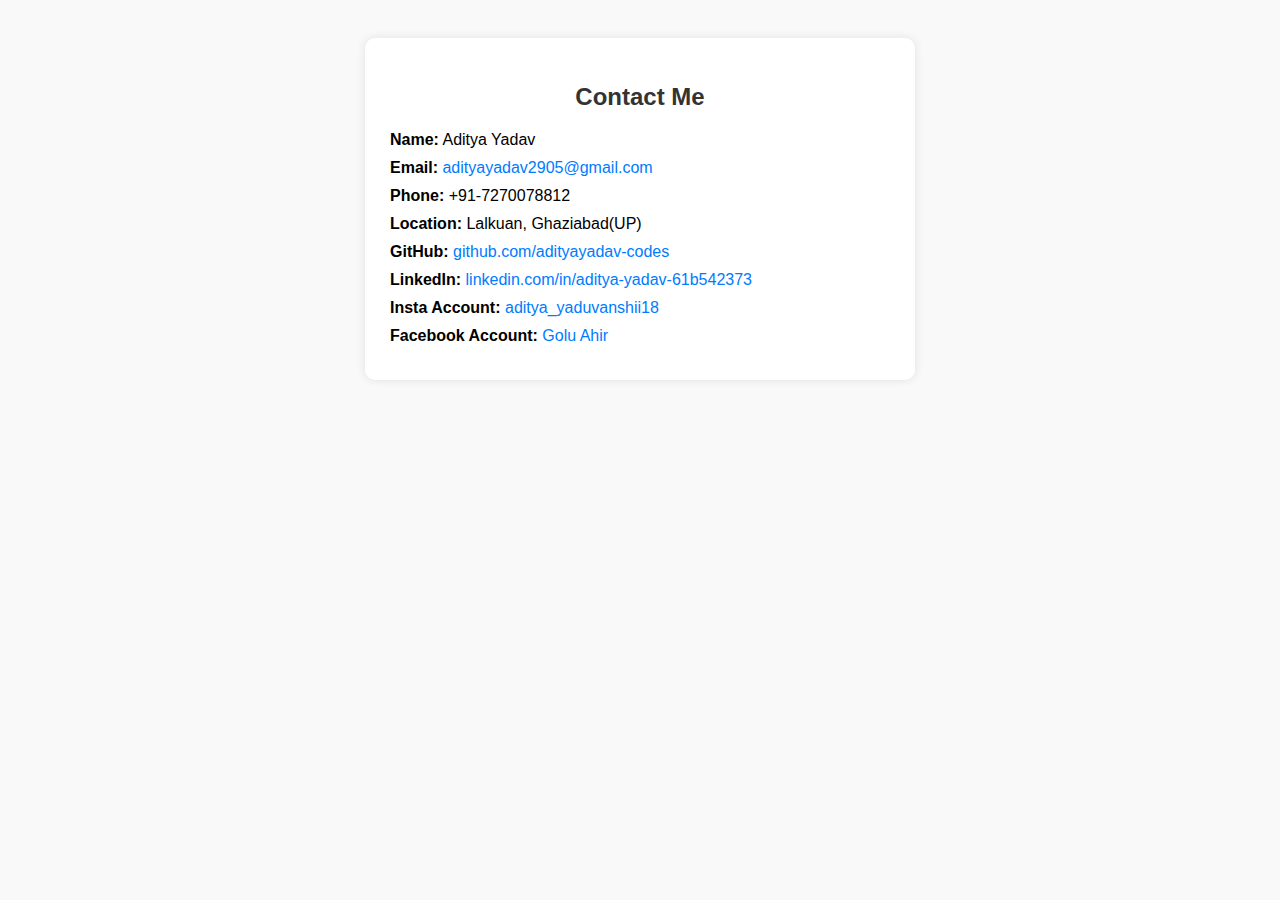
<file: contactUs.html>
<!DOCTYPE html>
<html lang="en">
<head>
  <meta charset="UTF-8">
  <title>My Contact Page</title>
  <style>

    body {
      font-family: Arial, sans-serif;
      background: #f9f9f9;
      padding: 30px;
    }
    .contact-card {
      max-width: 500px;
      margin: auto;
      background: #fff;
      padding: 25px;
      border-radius: 10px;
      box-shadow: 0 0 10px rgba(0,0,0,0.1);
    }
    h2 {
      text-align: center;
      color: #333;
    }
    .info {
      margin-top: 20px;
      font-size: 16px;
    }
    .info p {
      margin: 10px 0;
    }
    a {
      color: #007BFF;
      text-decoration: none;
    }

      @media screen and (max-width: 600px) {
  body {
    font-size: 16px;
  }
}
@media screen and (max-width: 600px) {
  body {
    font-size: 16px;
  }
}

@media screen and (max-width: 600px) {
  img {
    width: 100%;
    height: auto;
  }
}
  </style>
</head>
<body>
  <div class="contact-card">
    <h2>Contact Me</h2>
    <div class="info">
      <p><strong>Name:</strong> Aditya Yadav</p>
      <p><strong>Email:</strong> <a href="mailto:adityayadav2905@gmail.com">adityayadav2905@gmail.com</a></p>
      <p><strong>Phone:</strong> +91-7270078812</p>
      <p><strong>Location:</strong> Lalkuan, Ghaziabad(UP)</p>
      <p><strong>GitHub:</strong> <a href="https://github.com/adityayadav-codes" target="_blank">github.com/adityayadav-codes</a></p>
      <p><strong>LinkedIn:</strong> <a href="https://www.linkedin.com/in/aditya-yadav-61b542373" target="_blank">linkedin.com/in/aditya-yadav-61b542373</a></p>
    <p><strong>Insta Account:</strong> <a href="https://www.instagram.com/aditya_yaduvanshii18/#" target="_blank">aditya_yaduvanshii18</a></p>
    <p><strong>Facebook Account:</strong> <a href="https://www.facebook.com/me/" target="_blank">Golu Ahir</a></p>
    </div>
  </div>
</body>
</html>
</file>
